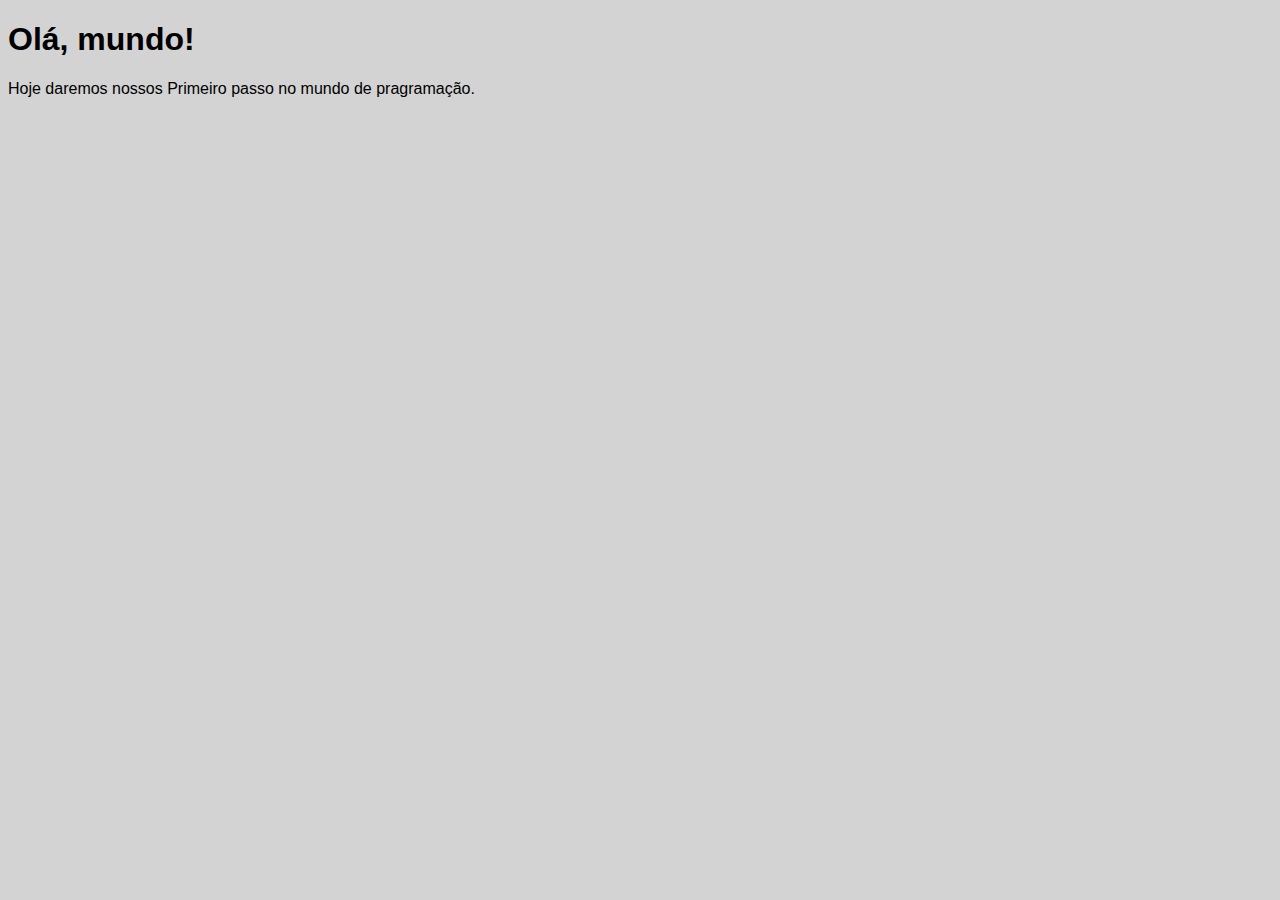
<file: exe002/index.html>
<!DOCTYPE html>
<html lang="pt-br">
<head>
    <meta charset="UTF-8">
    <meta name="viewport" content="width=device-width, initial-scale=1.0">
    <title>Primeiro passo em JS</title>
    <style>
        body { /*Tec. para comentarrio em css*/
            background-color: lightgray;
            font-family: Arial, Helvetica, sans-serif;
        }
    </style>
</head>
<body> <!--Tec. para comentario em html-->
    <h1>Olá, mundo!</h1>
    <p>Hoje daremos nossos Primeiro passo no mundo de pragramação.</p>

    <script> // tc. para comentario na javascript 
        var nome = window.prompt('Qual é seu nome?') // Vai perguntar seu nome
        window.alert('É uma grand prazer em te conhecer, ' + nome + '!') // aqui o signe + se chama concatenação
    </script>
</body>
</html>
</file>
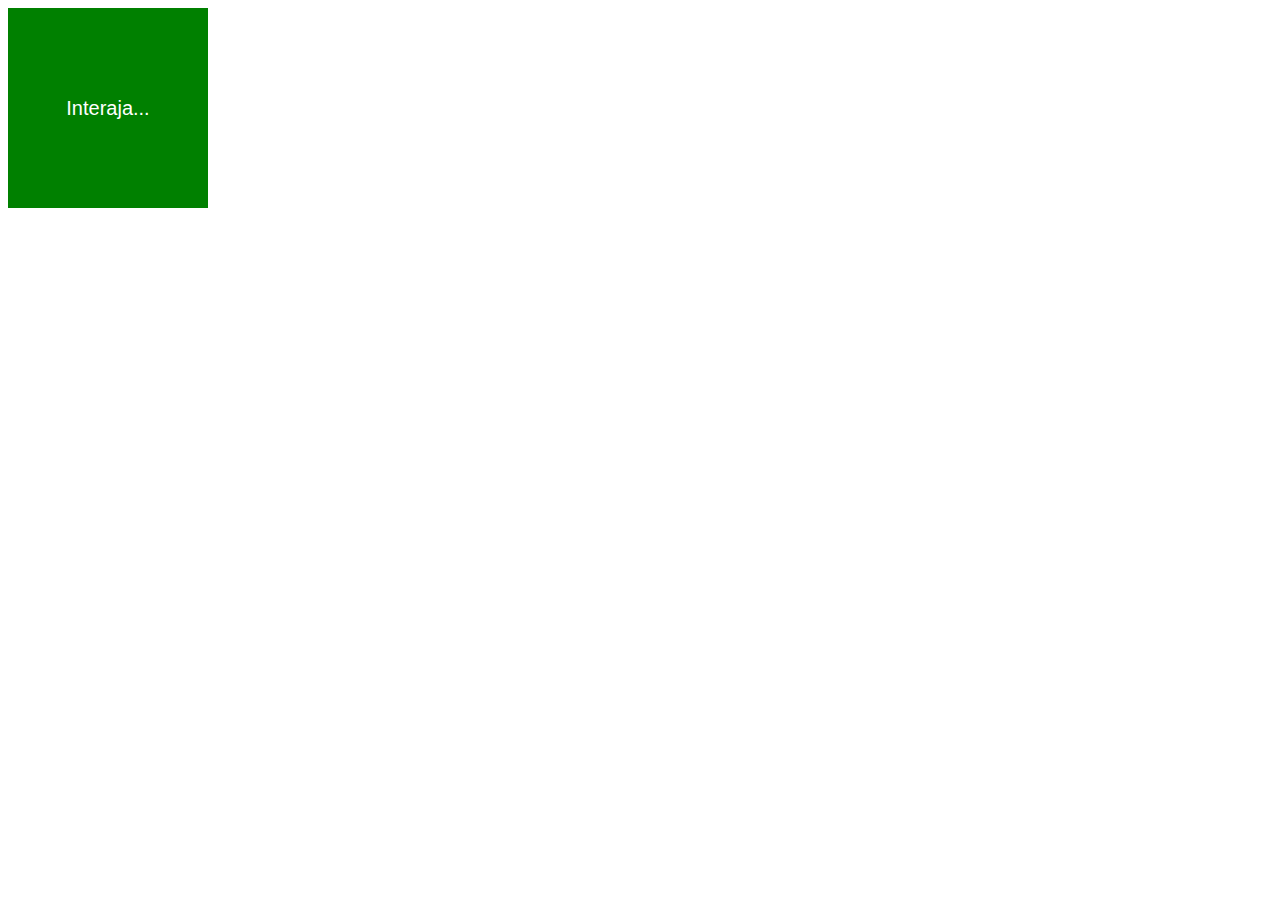
<file: exe003/index.html>
<!DOCTYPE html>
<html lang="pt-br">
<head>
    <meta charset="UTF-8">
    <meta name="viewport" content="width=device-width, initial-scale=1.0">
    <title>Eventos Dom</title>
    <style>
        div#area {
            background-color: green;
            font-family: Arial, Helvetica, sans-serif;
            font-size: 20px;
            color: white;
            width: 200px;
            height: 200px;
            line-height: 200px;
            text-align: center;
        }
    </style>
</head>
<body> 
    <!-- onclick="clicar()" onmouseenter="entra()" onmouseout="sair()"-->
    <div id="area">
        Interaja...
    </div>
    <!--outra forma de declarar esses eventos é declarar tudo dentre do javascript-->
    <script>
        var a = window.document.querySelector('div#area')
        a.addEventListener('click', clicar)
        a.addEventListener('mouseenter', entra)
        a.addEventListener('mouseout', sair)

        function clicar() {    
            a.innerText = 'Cliquei'
            a.style.background = 'red'
        }

        function entra() {
            a.innerText = 'Entrou'
        }

        function sair() {
            a.innerText = 'Saiu'
            a.style.background = 'green'
        }
    </script>
</body>
</html>
</file>
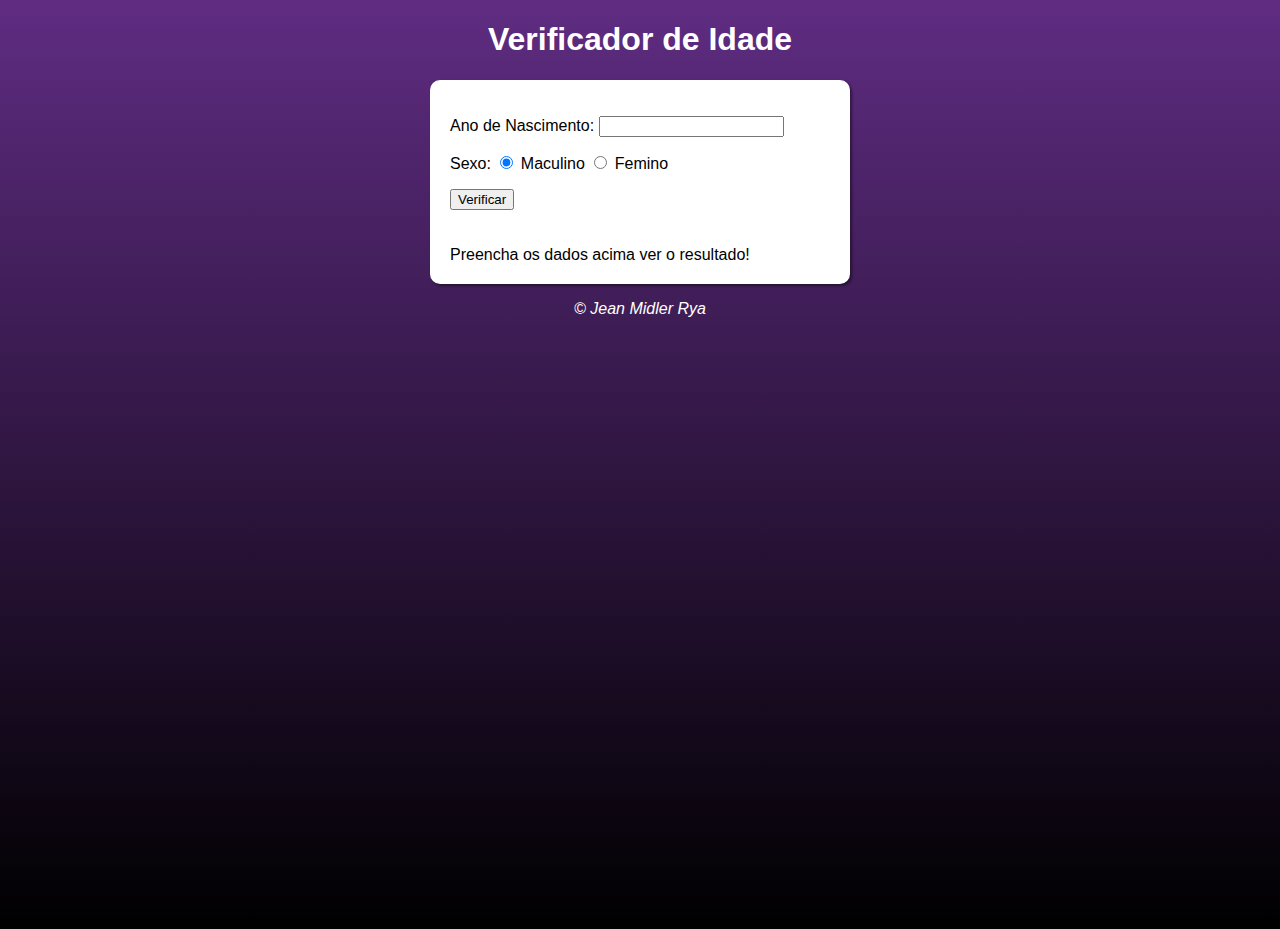
<file: exe006/index.html>
<!DOCTYPE html>
<html lang="pt-br">
<head>
    <meta charset="UTF-8">
    <meta name="viewport" content="width=device-width, initial-scale=1.0">
    <title>Teste idade</title>
    <link rel="stylesheet" href="estilos.css">
</head>
<body>
    <header>
        <h1>Verificador de Idade</h1>
    </header>
    
    <section>
        <div>
        <p>Ano de Nascimento:
            <input type="number" name="txtano" id="txtano">
        </p>
        <p>
            Sexo:
            <input type="radio" name="radsex" id="mas" checked>
            <label for="mas">Maculino</label>
            <input type="radio" name="radsex" id="fem">
            <label for="fem">Femino</label>
        </p>
        <p>
            <input type="button" value="Verificar" onclick="Verificar()">
        </p>
        </div>
        <div id="res">
            Preencha os dados acima ver o resultado!
        </div>
    </section>

    <footer>
        <p>&copy; Jean Midler Rya</p>
    </footer>
    <script src="script.js"></script> <!-- Garantir carregamento após o HTML -->
</body>
</html>
</file>
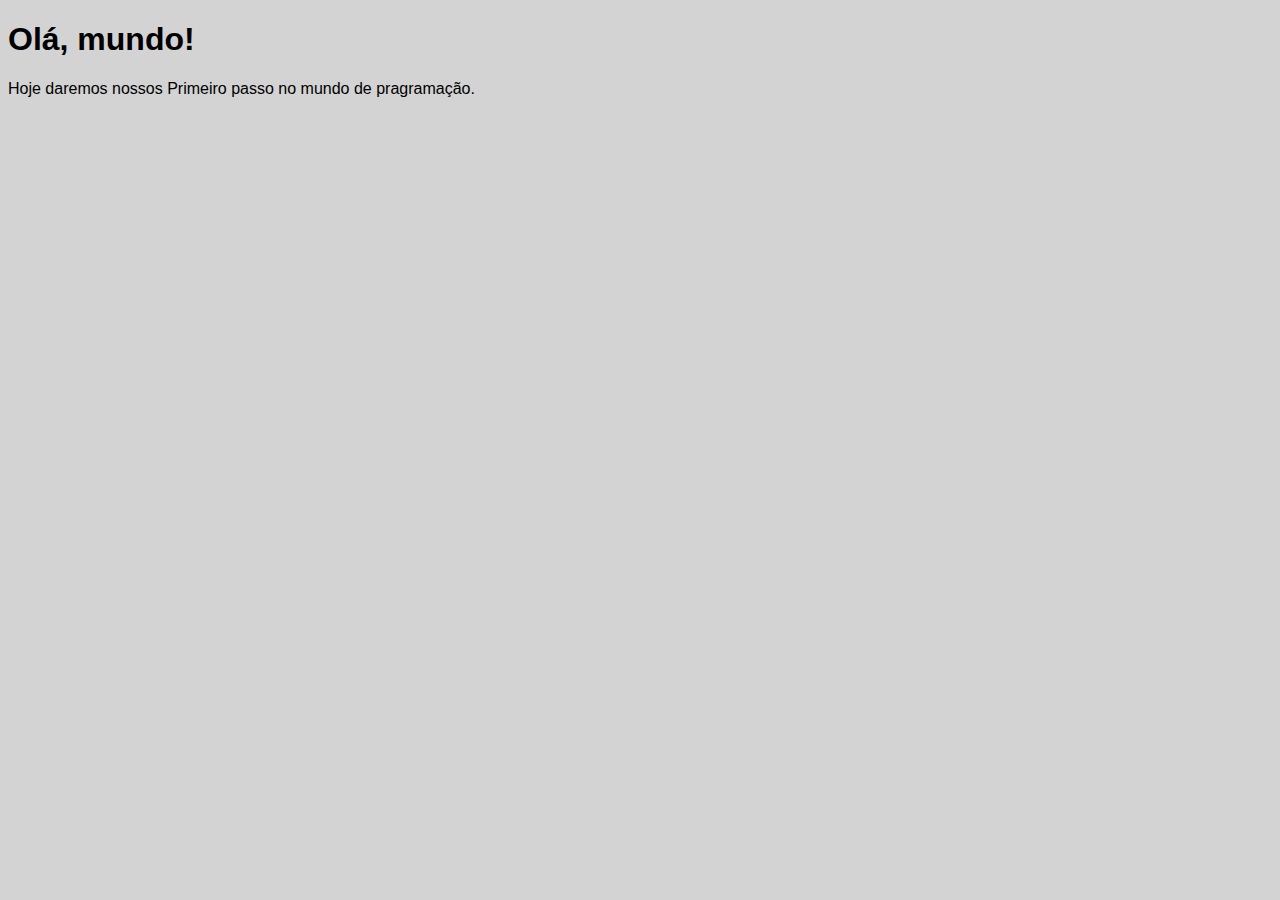
<file: exe01.4/index.html>
<!DOCTYPE html>
<html lang="pt-br">
<head>
    <meta charset="UTF-8">
    <meta name="viewport" content="width=device-width, initial-scale=1.0">
    <title>Primeiro passo em JS</title>
    <style>
        body {
            background-color: lightgray;
            font-family: Arial, Helvetica, sans-serif;
        }
    </style>
</head>
<body>
    <h1>Olá, mundo!</h1>
    <p>Hoje daremos nossos Primeiro passo no mundo de pragramação.</p>

    <script>
        window.alert('Hello world!')
        window.confirm('Está pronto para uma nova aventura')
        window.prompt('Qual é seu nome?')
    </script>
</body>
</html>
</file>
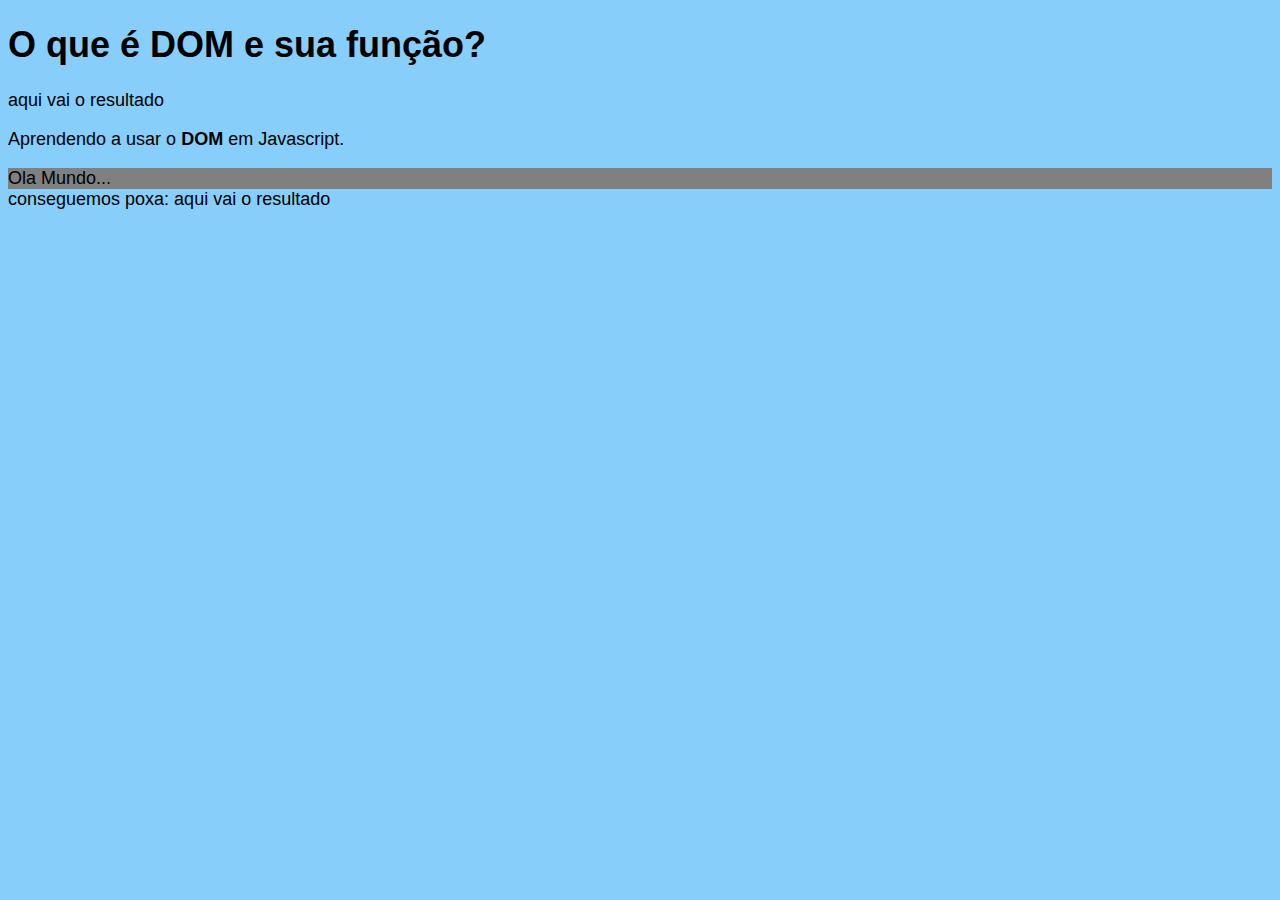
<file: exe01.5/index.html>
<!DOCTYPE html>
<html lang="pt-br">
<head>
    <meta charset="UTF-8">
    <meta name="viewport" content="width=device-width, initial-scale=1.0">
    <title>Introduçao ao Dom</title>
    <style>
        body {
            background-color: lightskyblue;
            font-family: Arial, Helvetica, sans-serif;
            font-size: 18px;
            color: w;
        }
    </style>
</head>
<body>
    <h1>O que é DOM e sua função?</h1>
    <p>aqui vai o resultado</p>
    <p>Aprendendo a usar o <strong>DOM</strong> em Javascript.</p>
    <div id="msg">clique em mim</div>

    <script>
        var corpo = window.document.body
        var p1 = window.document.getElementsByTagName('p')[0]
        window.document.write('conseguemos poxa: ' + p1.innerHTML)//qd usa innerHTML poxa a marcar html tudo com formatação, qd usa innerText poxar so texto

       /* var d = window.document.getElementById('msg')
        d.style.background = 'gray'
        d.innerText = 'Ola Mundo'
        p1.style.color = 'white'
        corpo.style.background = 'ligthblue'*/

        //outro forma mais recent de acessar os objeto dento de javascript e usando querySeletor:
        var d = window.document.querySelector('div#msg')
        d.style.background = 'gray'
        d.innerText = 'Ola Mundo...'

    </script>
</body>
</html>
</file>
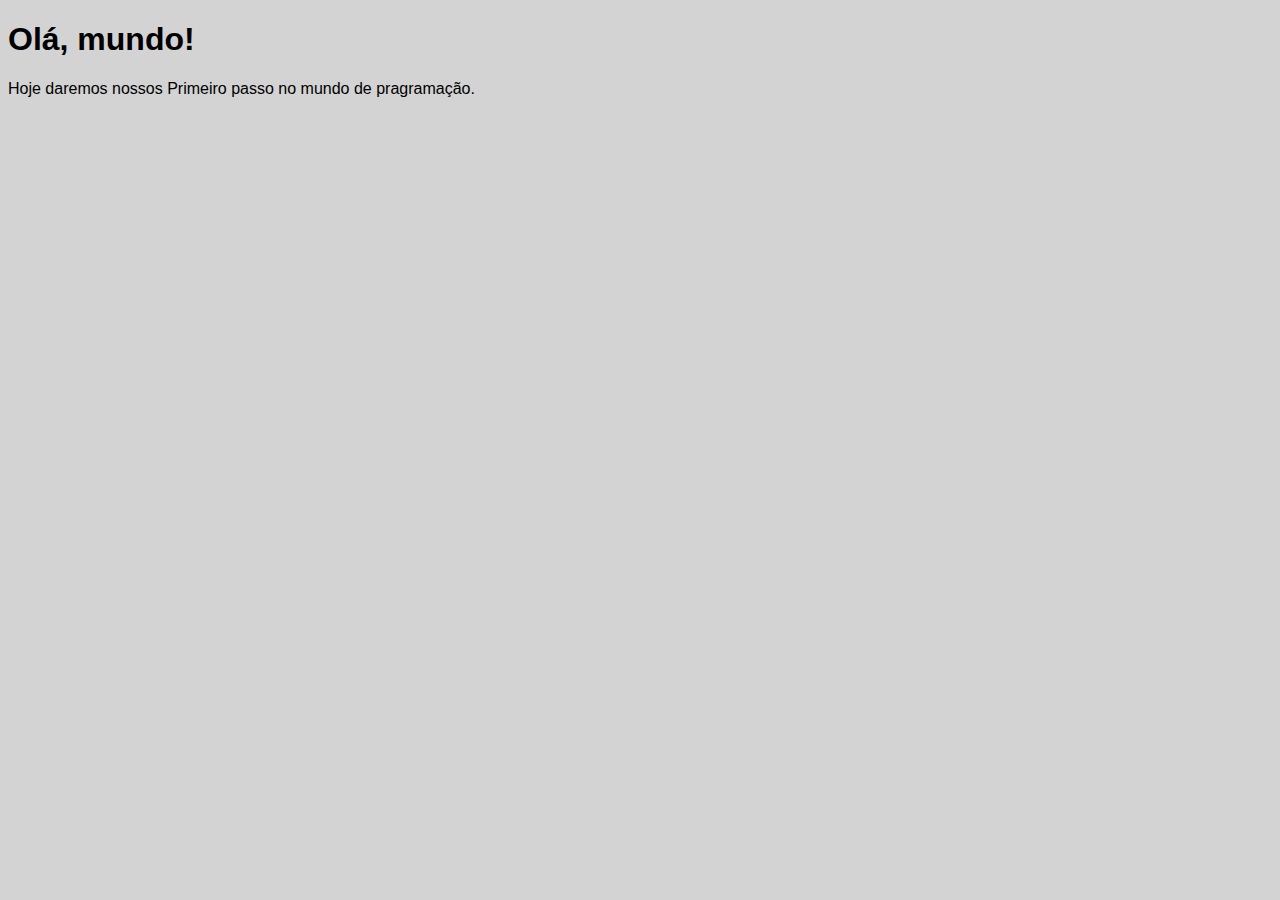
<file: exe002/index copy.html>
<!DOCTYPE html>
<html lang="pt-br">
<head>
    <meta charset="UTF-8">
    <meta name="viewport" content="width=device-width, initial-scale=1.0">
    <title>Primeiro passo em JS</title>
    <style>
        body { /*Tec. para comentarrio em css*/
            background-color: lightgray;
            font-family: Arial, Helvetica, sans-serif;
        }
    </style>
</head>
<body> <!--Tec. para comentario em html-->
    <h1>Olá, mundo!</h1>
    <p>Hoje daremos nossos Primeiro passo no mundo de pragramação.</p>

    <script> // tc. para comentario na javascript 
        var n1 = Number(window.prompt('Digite um numero:'))
        var n2 = Number(window.prompt('Digite outro numero:'))
        var s = n1 + n2
        window.alert('A soma dos numeros digitados é: '+ s)
    </script>
</body>
</html>
</file>
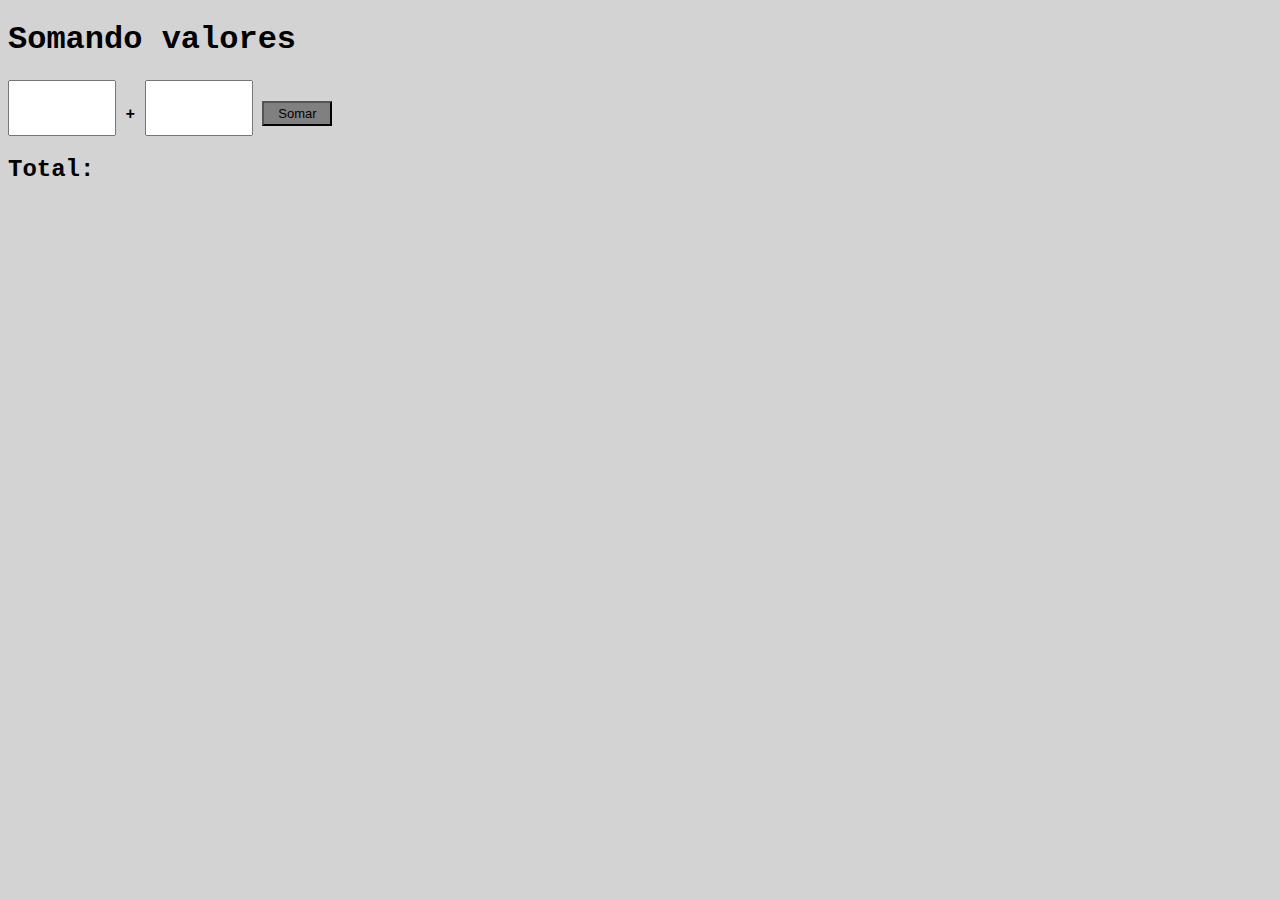
<file: exe003/index01.html>
<!DOCTYPE html>
<html lang="pt-br">
<head>
    <meta charset="UTF-8">
    <meta name="viewport" content="width=device-width, initial-scale=1.0">
    <title>Somando valores</title>
    <style>
        body {
            background-color: lightgray;
            font-family: 'Courier New', Courier, monospace;
            font-weight: bolder;
        }

        input {
            width: 100px;
            height: 50px;
            font-size: 2em;
        }

        input#total {
            background-color: gray;
            width: 70px;
            height: 25px;
            font-size: small;
        }

        div#res {
            font-size: x-large;
            margin-top: 20px;

        }

    </style>
</head>
<body>
    <h1>Somando valores</h1>
    <input type="number" name="txtn1" id="txtn1">   +
    <input type="number" name="txtn2" id="txtn2">
    <input type="button" value="Somar" onclick="somar()" id="total">
    <div id="res"><strong>Total:</strong></div>

    <script>
        function somar() {
            var tn1 = window.document.getElementById('txtn1')
            var tn2 = window.document.getElementById('txtn2')
            var res = window.document.getElementById('res')

            var n1 = Number(tn1.value)
            var n2 = Number(tn2.value)

            var s = n1 + n2
            res.innerHTML = 'A somar total é: ' + s

        }
    </script>
</body>
</html>
</file>
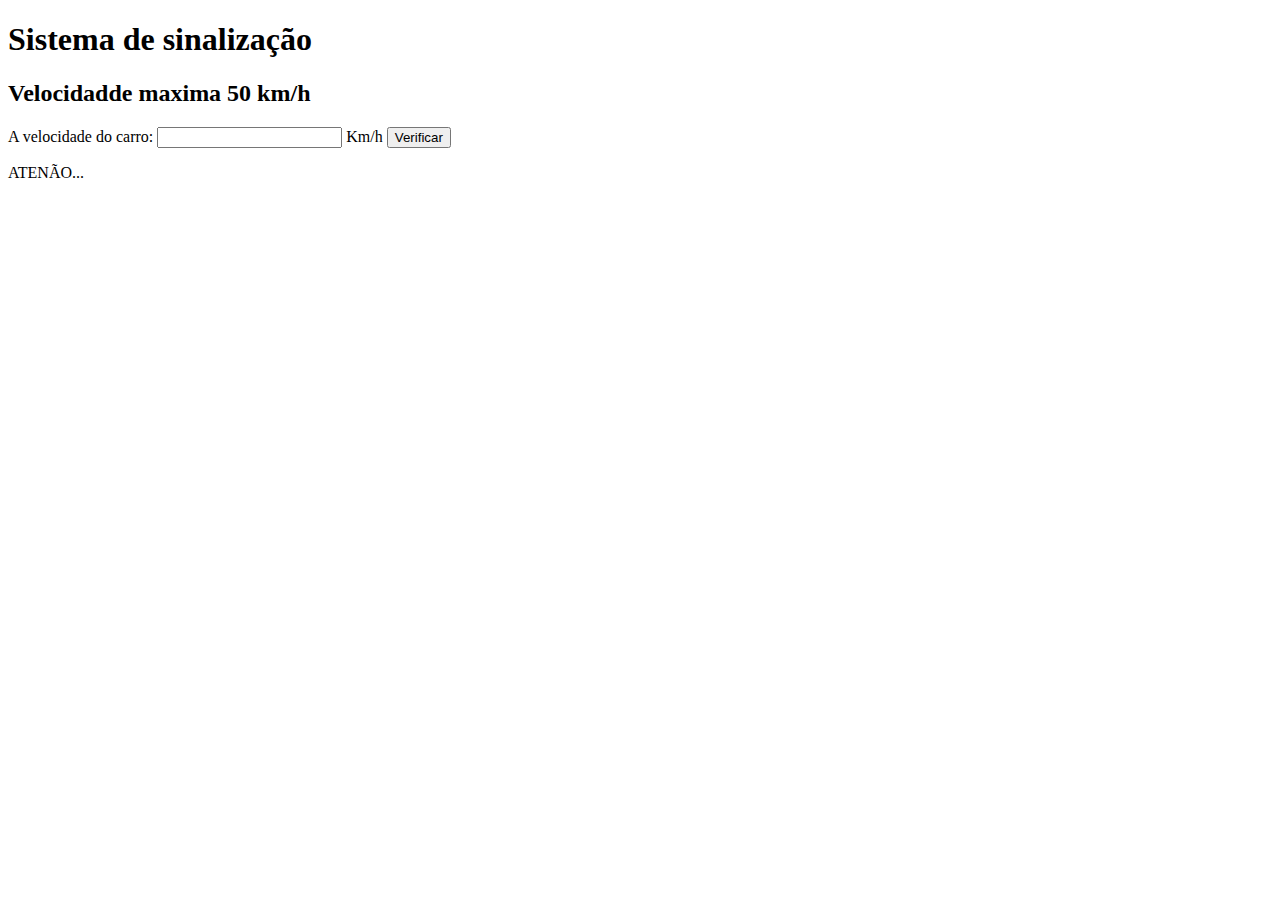
<file: exe004/index02.html>
<!DOCTYPE html>
<html lang="pt-br">
<head>
    <meta charset="UTF-8">
    <meta name="viewport" content="width=device-width, initial-scale=1.0">
    <title>DETRANSP</title>
</head>
<body>
    <h1>Sistema de sinalização</h1>
    <h2>Velocidadde maxima 50 km/h</h2>
    <p>
        A velocidade do carro: <input type="number" name="txtvel" id="txtvel"> Km/h
        <input type="button" value="Verificar" onclick="calcular()">
        <div id="res">ATENÃO...</div>
    </p>

    <script>
        function calcular() {
            var txtv = window.document.querySelector('input#txtvel')
            var res = window.document.querySelector('div#res')
            var vel = Number(txtv.value)
            res.innerHTML = `Sua velocdade atual é de <strong>${vel} km/h</strong> `
            if (vel > 50) {
                res.innerHTML += `<p>ATENÇAÕ você está a cima da volcidade permitida!</p>`
            }
            res.innerHTML += `<P>Dirija sempre com cinto de segurança!</P>`
        }
    </script>
</body>
</html>
</file>
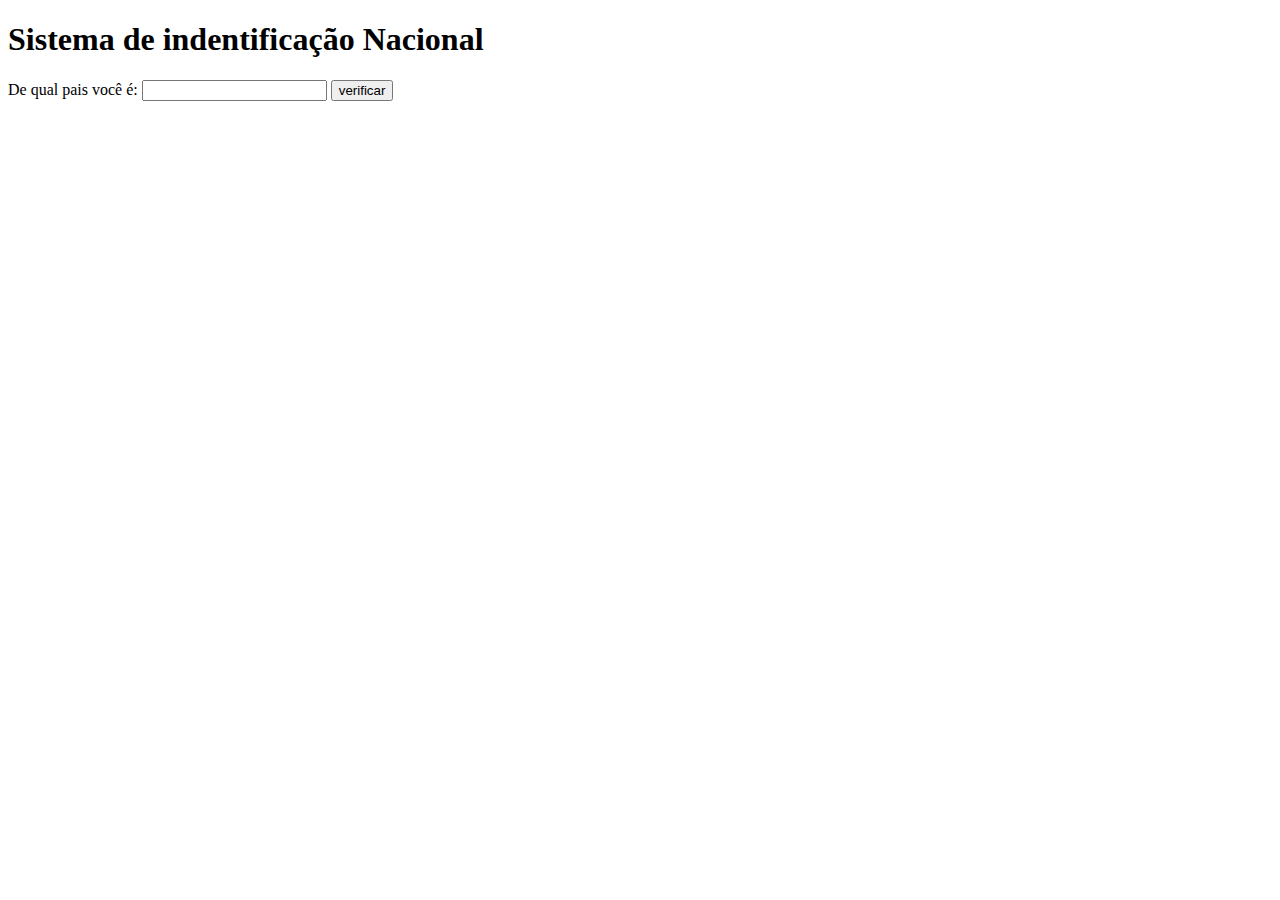
<file: exe004/index03.html>
<!DOCTYPE html>
<html lang="pt-br">
<head>
    <meta charset="UTF-8">
    <meta name="viewport" content="width=device-width, initial-scale=1.0">
    <title>Identificaçao</title>
</head>
<body>
    <h1>Sistema de indentificação Nacional</h1>
    <form action="cadastro.php" method="post" autocomplete="on"></form>
    <p>
        De qual pais você é: <input type="text" name="txt1" id="txt1">
        <input type="button" value="verificar" onclick="verifique()">
        <div id="res"></div>
    </p>
    

    <script>
        function verifique() {
            var ident = window.document.querySelector('input#txt1')
            var res = window.document.querySelector('div#res')
            var idenf = String(ident.value)
            if (idenf == 'Brasil') {
                res.innerHTML = 'Você é BRASILEIRO(A), '
            } else {
                res.innerHTML = `Você é ESTRANGEIRO(A), `
            }
            res.innerHTML += `você nasceu em   ${idenf}! `
        }
    </script>
</body>
</html>
</file>
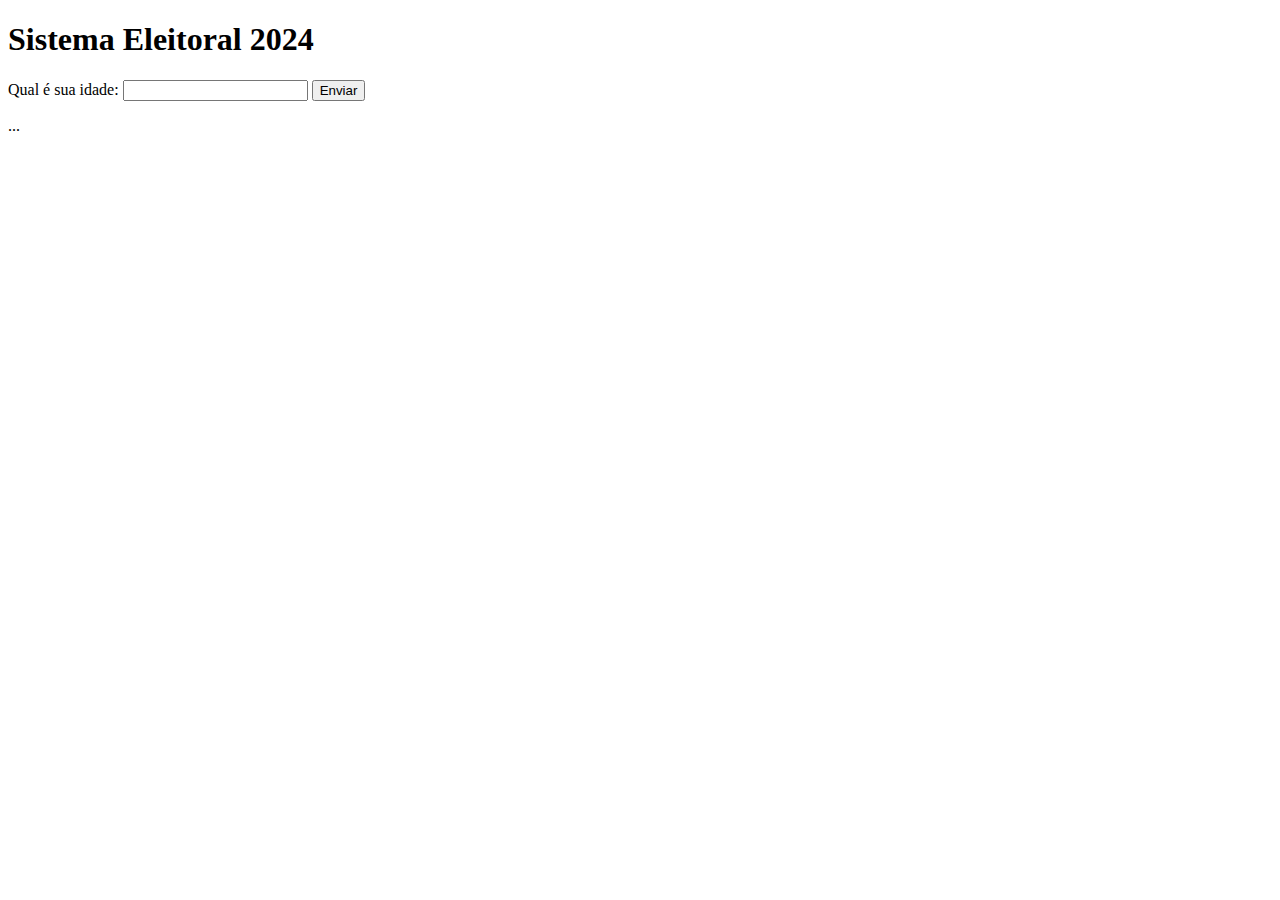
<file: exe004/index04.html>
<!DOCTYPE html>
<html lang="pt-br">
<head>
    <meta charset="UTF-8">
    <meta name="viewport" content="width=device-width, initial-scale=1.0">
    <title>Sistema de voto</title>
</head>
<body>
    <h1>Sistema Eleitoral 2024</h1>
    <p>
        Qual é sua idade: <input type="number" name="idade" id="idade">
        <input type="button" value="Enviar" onclick="testar()">
    </p>
    <div id="res">...</div>

    <script>
        function testar() {
            var idad = document.querySelector('#idade'); // Obter o elemento do input
            var res = document.querySelector('#res');  // Obter o elemento doresultado
            var vot = Number(idad.value);    // Converter o valor do input para número

            if (isNaN(vot) || vot <= 0) {                // Verificar entrada inválida
                res.innerHTML = `Por favor, insira uma idade válida.`;
            } else if (vot < 16) {
                res.innerHTML = `Não vota.`;
            } else if (vot >= 16 && vot < 18 || vot >= 70) {
                res.innerHTML = `Voto opcional.`;
            } else {
                res.innerHTML = `Voto obrigatório.`;
            }
        }
    </script>
</body>
</html>
</file>
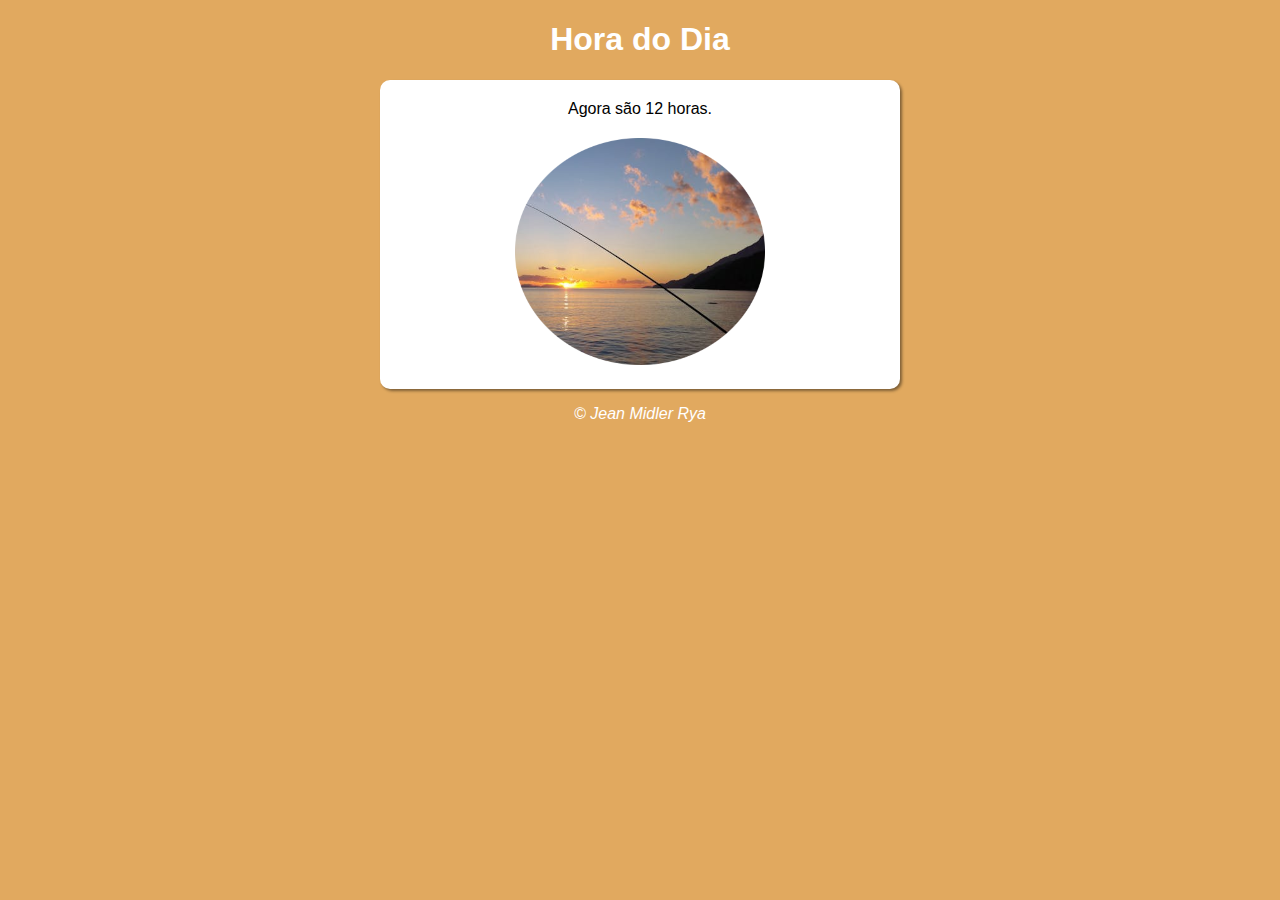
<file: exe005/index00.html>
<!DOCTYPE html>
<html lang="pt-br">
<head>
    <meta charset="UTF-8">
    <meta name="viewport" content="width=device-width, initial-scale=1.0">
    <title>Exercício 01</title>
    <link rel="stylesheet" href="estilo.css">
    
</head>
<body onload="carregar()">
    <header>
        <h1>Hora do Dia</h1>
    </header>

    <section>
        <div id="msg">
            Aqui vai aparecer a mensagem...
        </div>
        <div>
            <img id="imagem" src="imagens/imagemmanha.png" alt="imagem do dia">
        </div>
    </section>

    <footer>
        <p>&copy; Jean Midler Rya</p>
    </footer>
    <script src="script.js"></script> <!-- Garantir carregamento após o HTML -->
</body>
</html>
</file>
<file: exe006/estilos.css>
body {
    background-image: linear-gradient(to top, black, #5f2c82);
    /*background-color: lightblue;*/
    font-family: Arial, Helvetica, sans-serif;
    height: 100vh;
}

header {
    color: white;
    text-align: center;

}

section {
    background-color: white;
    border-radius: 10px;
    padding: 10px;
    width: 400px;
    margin: auto;
    box-shadow: 2px 2px 3px rgba(0, 0, 0, 0.438);
}

div {
    padding: 10px;
}

footer {
    text-align: center;
    font-style: italic;
    color: white;
}
</file>
<file: exe005/estilo.css>
body {
    background-color: lightblue;
    font-family: Arial, Helvetica, sans-serif;
}

header {
    color: white;
    text-align: center;

}

section {
    background-color: white;
    border-radius: 10px;
    padding: 10px;
    width: 500px;
    margin: auto;
    box-shadow: 2px 2px 3px rgba(0, 0, 0, 0.438);
}

div {
    text-align: center;
    padding: 10px;
}

footer {
    text-align: center;
    font-style: italic;
    color: white;
}
</file>
